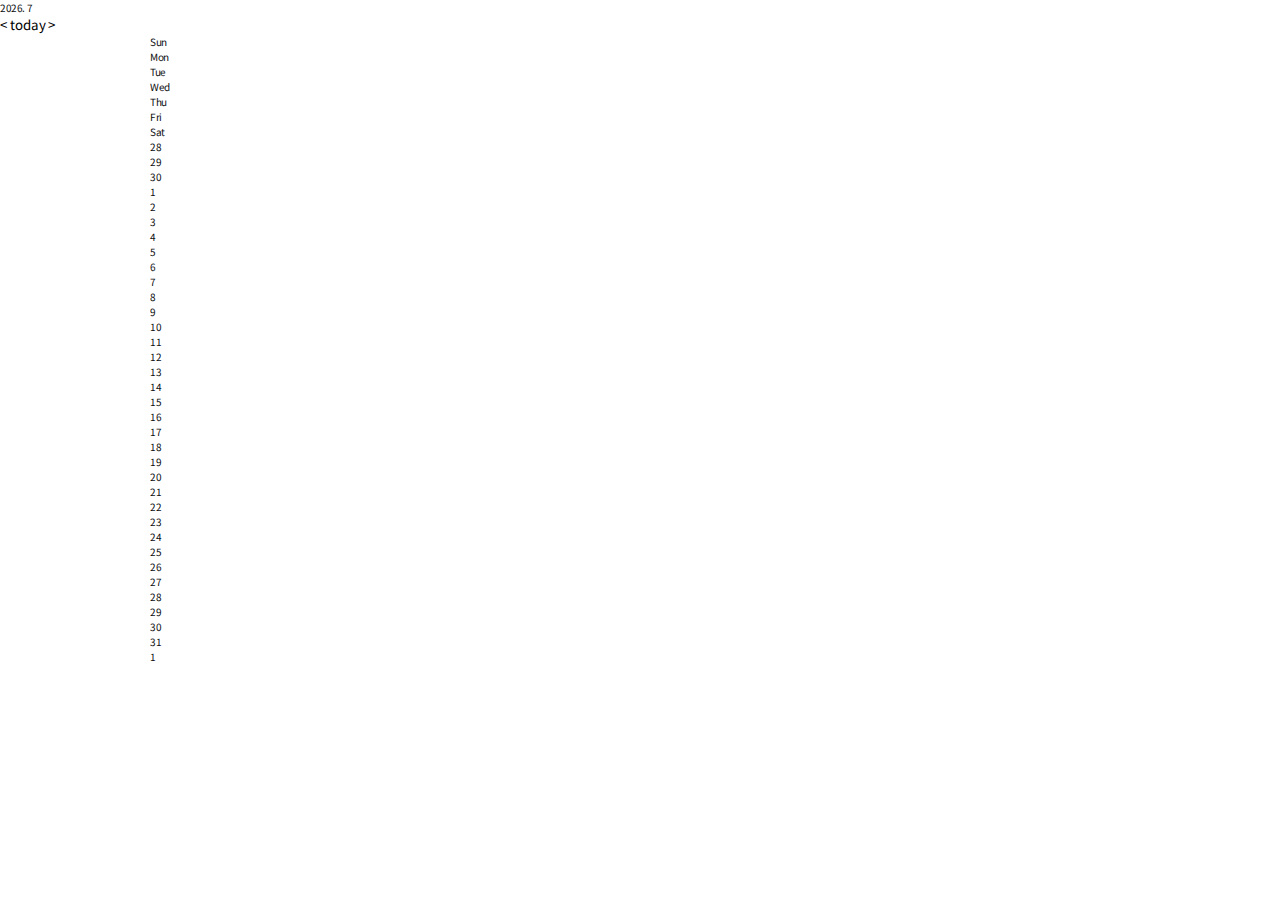
<file: jsPractice-main/html/index.html>
<!DOCTYPE html>
<html lang="ko">
<head>
  <meta charset="UTF-8">
  <meta name="viewport" content="width=device-width, initial-scale=1.0">
  <title>Calendar</title>
  <link rel="stylesheet" href="../css/common.css">
</head>
<body>
  <!-- 캘린더 배경 구현 -->
  <div class="container">
    <div class="header">
      <!-- 헤더 년, 월 텍스트부분  -->
      <div class="yearMonth"></div>
      <!-- 달 이동 버튼 -->
      <div class="nav">
        <button class="nav-btn go-prev">&lt;</button>
        <button class="nav-btn go-today">today</button>
        <button class="nav-btn go-next">&gt;</button>
      </div>
    </div>
    <!-- 캘린더 메인 날짜 부분 -->
    <div class="main">
      <!-- 요일 -->
      <div class="days">
        <div class="day">Sun</div>
        <div class="day">Mon</div>
        <div class="day">Tue</div>
        <div class="day">Wed</div>
        <div class="day">Thu</div>
        <div class="day">Fri</div>
        <div class="day">Sat</div>
      </div>
      <!-- 날짜 -->
      <div class="dates"></div>
    </div>
  </div>
  <script src="../js/app.js"></script>
</body>
</html>
</file>
<file: jsPractice-main/css/common.css>
@import url(./reset.css);

.main{
  width: 980px;
  margin: 0 auto;
}

/* 루트 */
:root {
  --color-point-green: #b7f932;
}

::-webkit-scrollbar {
  display: none;
}

.clearfix::after{
  content: '';
  display: inline-block;
  clear: both;
}
</file>
